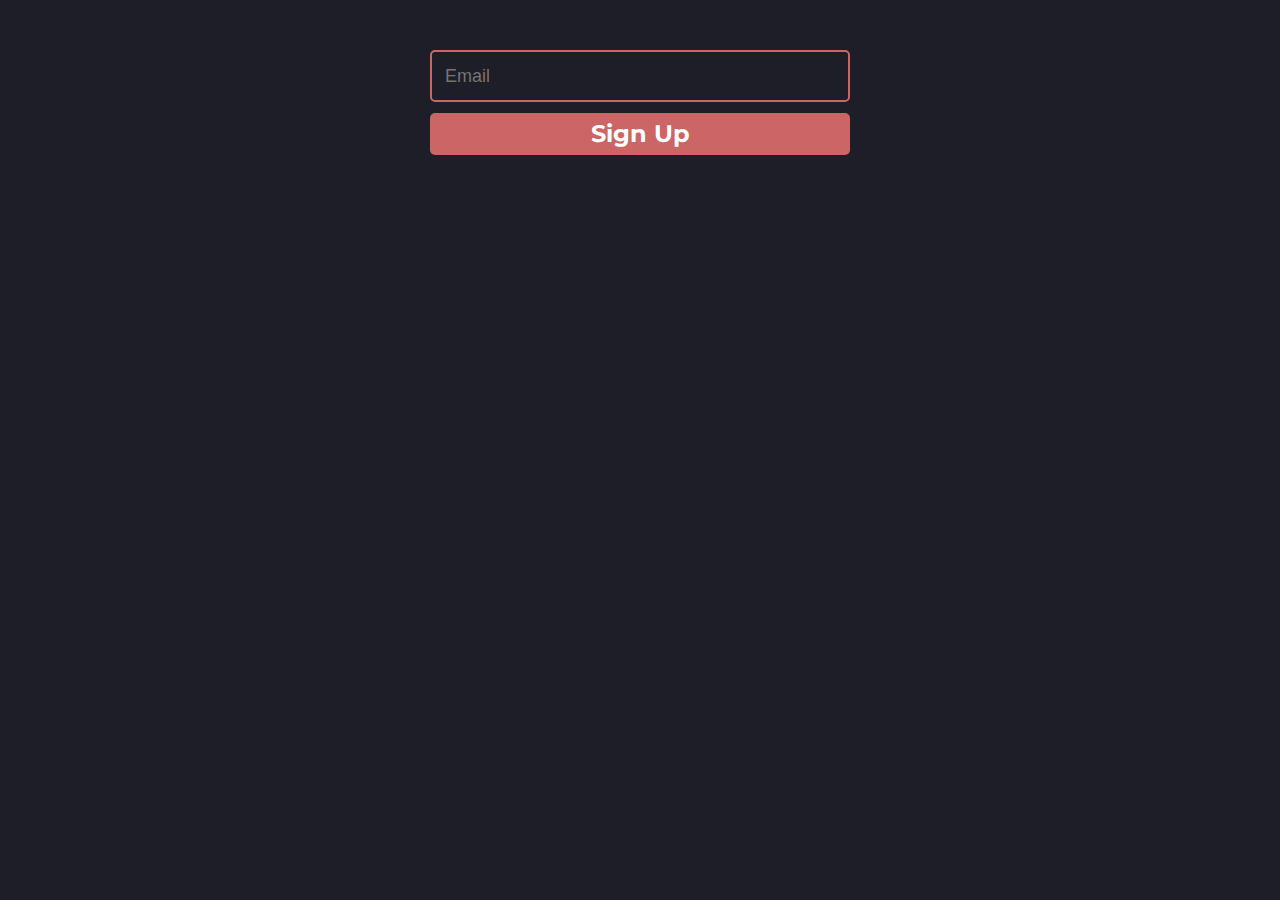
<file: signup.html>
<html>

<head>
    <style>
        @import url(https://fonts.googleapis.com/css?family=Montserrat:400,700);

        body {
            background: rgb(30, 30, 40);
        }

        form {
            max-width: 420px;
            margin: 50px auto;
        }

        .feedback-input {
            color: white;
            font-family: Helvetica, Arial, sans-serif;
            font-weight: 500;
            font-size: 18px;
            border-radius: 5px;
            line-height: 22px;
            background-color: transparent;
            border: 2px solid #CC6666;
            transition: all 0.3s;
            padding: 13px;
            margin-bottom: 15px;
            width: 100%;
            box-sizing: border-box;
            outline: 0;
        }

        .feedback-input:focus {
            border: 2px solid #CC4949;
        }

        textarea {
            height: 150px;
            line-height: 150%;
            resize: vertical;
        }

        [type="submit"] {
            font-family: 'Montserrat', Arial, Helvetica, sans-serif;
            width: 100%;
            background: #CC6666;
            border-radius: 5px;
            border: 0;
            cursor: pointer;
            color: white;
            font-size: 24px;
            padding-top: 10px;
            padding-bottom: 10px;
            transition: all 0.3s;
            margin-top: -4px;
            font-weight: 700;
        }

        [type="submit"]:hover {
            background: #CC4949;
        }
    </style>
</head>

<body>
    <form name="submit-to-google-sheet">
        <input name="email" type="email" placeholder="Email" required class="feedback-input">
        <button id="btn" type="submit" class="feedback-input">Sign Up</button>
    </form>

    <script>
        const scriptURL =
            'https://script.google.com/macros/s/AKfycbzMGJnn7YExlhKNA-M_Fgp3ZfC_av6GwEIQR8xmkvFkd5bEwEpO/exec'
        const form = document.forms['submit-to-google-sheet']
        var clicked = false
        var alreadysignedup = Object.keys(localStorage).includes("s");
        if(alreadysignedup){
            clicked = true;
            let btn = document.getElementById("btn");
            //btn.disabled = 'true';
            btn.style.background = "none";
            btn.innerText = "You're already signed up!"
            btn.style.cursor = "default";
            let eml = document.getElementById("email");
            eml.hidd
        }
        form.addEventListener('submit', e => {
            e.preventDefault()
            if (clicked){
                return;
            }
            clicked = true;
            let btn = document.getElementById("btn");
            //btn.disabled = 'true';
            btn.style.background = "none";
            btn.innerText = "Thank you!"
            btn.style.cursor = "default";
            fetch(scriptURL, {
                    method: 'POST',
                    body: new FormData(form)
                })
                .then(response => {
                    console.log('Success!', response)
                    localStorage.setItem("s","")
                })
                .catch(error => console.error('Error!', error.message))
        })
    </script>
</body>

</html>
</file>
